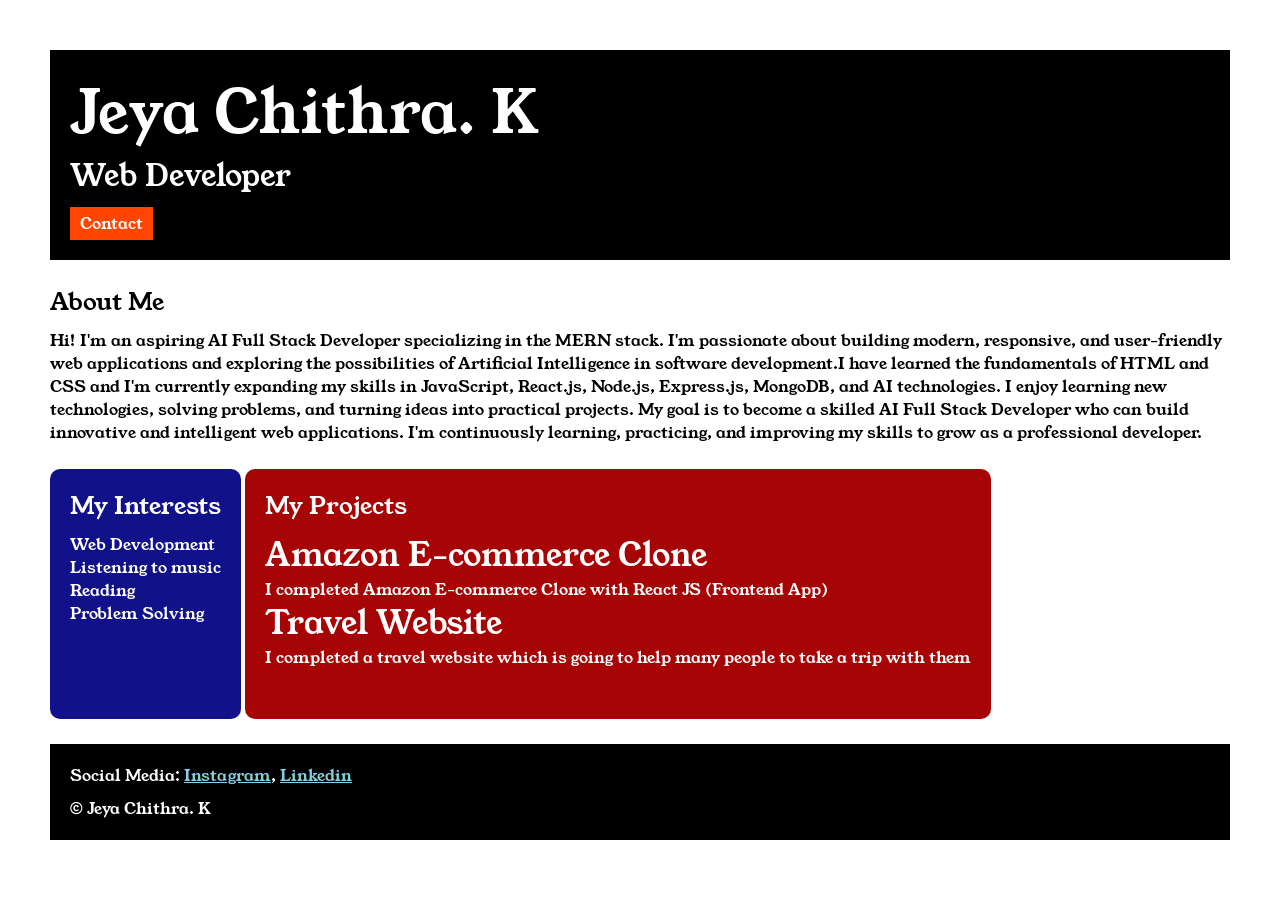
<file: index.html>
<!DOCTYPE html>
<html lang="en">

<head>
    <meta charset="UTF-8">
    <meta name="viewport" content="width=device-width, initial-scale=1.0">
    <title>Portfolio</title>
    <link rel="stylesheet" href="style.css">
    <link rel="preconnect" href="https://fonts.googleapis.com">
    <link rel="preconnect" href="https://fonts.gstatic.com" crossorigin>
    <link href="https://fonts.googleapis.com/css2?family=Young+Serif&display=swap" rel="stylesheet">
</head>

<body>
    <div class="container">

        <div class="sec-one">
            <h1 class="sec-one__name">Jeya Chithra. K</h1>
            <p class="sec-one__role">Web Developer</p>
            <a class="sec-one__contact" href="./contact.html">Contact</a>
        </div>

        <div class="sec-two">
            <h2 class="sec-two__title">About Me</h2>
            <p class="sec-two__desc">
                Hi! I'm an aspiring AI Full Stack Developer specializing in the MERN stack. I'm
                passionate about
                building modern, responsive, and user-friendly web applications and exploring the possibilities of
                Artificial Intelligence in software development.I have learned the fundamentals of HTML and CSS
                and I'm currently expanding my skills in
                JavaScript, React.js, Node.js, Express.js, MongoDB, and AI technologies.
                I enjoy learning new technologies, solving problems, and turning ideas into practical projects. My goal
                is to become a skilled AI Full Stack Developer who can build innovative and intelligent web
                applications.
                I'm continuously learning, practicing, and improving my skills to grow as a professional developer.
            </p>
        </div>

        <div class="sec-three">
            <h2 class="sec-three__title">My Interests</h2>
            <ul class="sec-three__desc">
                <li>Web Development</li>
                <li>Listening to music</li>
                <li>Reading</li>
                <li>Problem Solving</li>
            </ul>
        </div>

        <div class="sec-four">
            <h2 class="sec-four__title">My Projects</h2>
            <ul class="sec-four__desc">
                <li>
                    <h1>Amazon E-commerce Clone</h1>
                    <p>I completed Amazon E-commerce Clone with React JS (Frontend App)</p>
                </li>
                <li>
                    <h1>Travel Website</h1>
                    <p>I completed a travel website which is going to help many people to take a trip with them</p>
                </li>
            </ul>
        </div>

        <div class="sec-five">
            <p class="sec-five__title">Social Media:
                <a href="https://www.instagram.com/_chithuuk_" target="_blank">Instagram</a>,
                <a href="https://www.linkedin.com/in/jeyachithra-kumar-a71a81385?utm_source=share_via&utm_content=profile&utm_medium=member_android"
                    target="_blank">Linkedin</a>
            </p>
            <p class="sec-five__desc">&copy; Jeya Chithra. K</p>
        </div>

    </div>
</body>

</html>
</file>
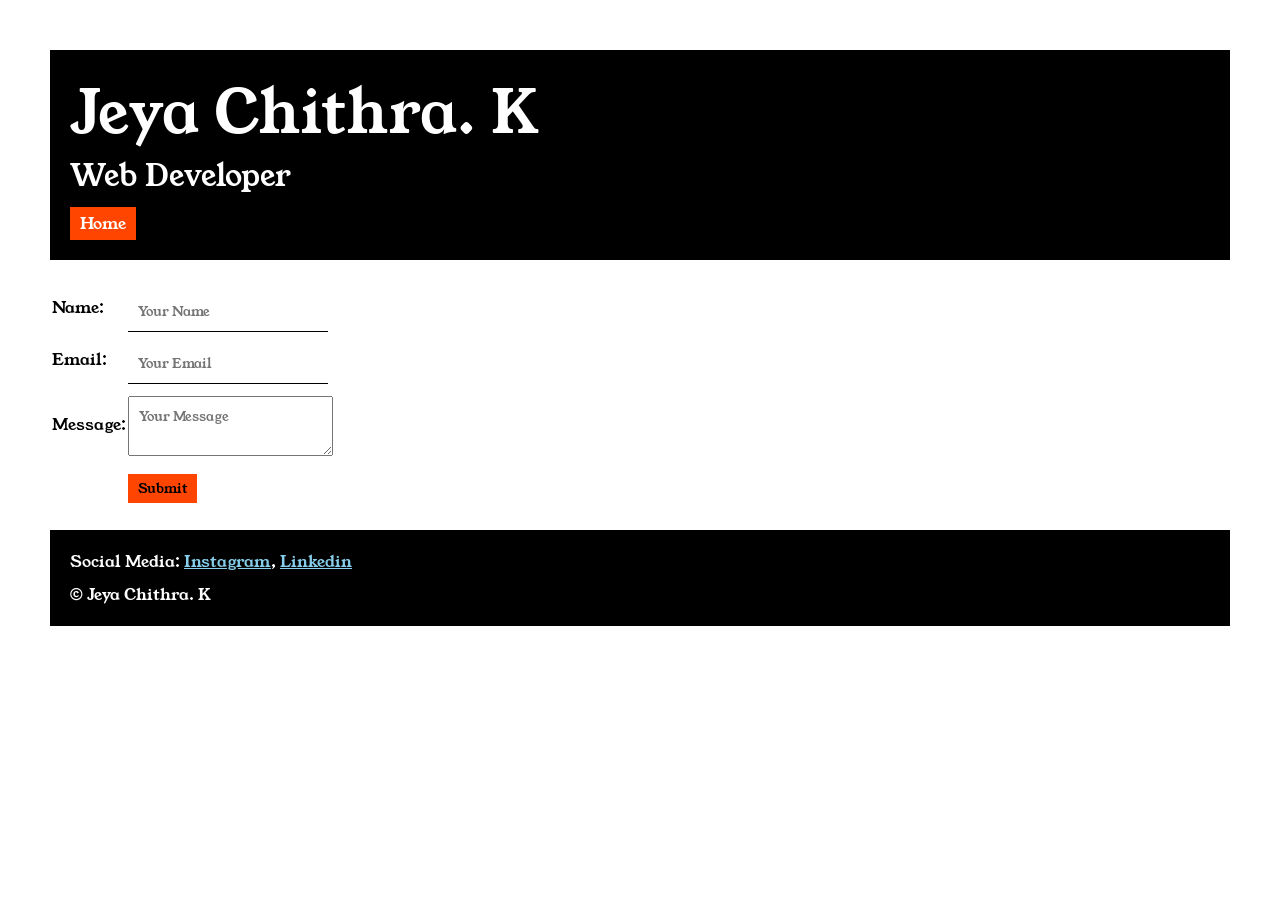
<file: contact.html>
<!DOCTYPE html>
<html lang="en">

<head>
    <meta charset="UTF-8">
    <meta name="viewport" content="width=device-width, initial-scale=1.0">
    <title>Contact page</title>
    <link rel="stylesheet" href="style.css">
    <link rel="preconnect" href="https://fonts.googleapis.com">
    <link rel="preconnect" href="https://fonts.gstatic.com" crossorigin>
    <link href="https://fonts.googleapis.com/css2?family=Young+Serif&display=swap" rel="stylesheet">
</head>

<body>
    <div class="container">

        <div class="sec-one">
            <h1 class="sec-one__name"><a href="../index.html">Jeya Chithra. K</a></h1>
            <p class="sec-one__role">Web Developer</p>
            <a href="./index.html" class="sec-one__home">Home</a>
        </div>

        <div class="contact-form">
            <form>
                <table>
                    <tr>
                        <td>Name: </td>
                        <td><input class="contact-form__input" type="text" placeholder="Your Name"></td>
                    </tr>
                    <tr>
                        <td>Email:</td>
                        <td><input class="contact-form__input" type="email" placeholder="Your Email"></td>
                    </tr>
                    <tr>
                        <td>Message:</td>
                        <td><textarea class="contact-form__textarea" placeholder="Your Message"></textarea></td>
                    </tr>
                    <tr>
                        <td></td>
                        <td><input class="contact-form__submit" type="submit"></td>
                    </tr>
                </table>
            </form>
        </div>

        <div class="sec-five">
            <p class="sec-five__title">Social Media:
                <a href="https://www.instagram.com/_chithuuk_">Instagram</a>,
                <a
                    href="https://www.linkedin.com/in/jeyachithra-kumar-a71a81385?utm_source=share_via&utm_content=profile&utm_medium=member_android">Linkedin</a>
            </p>
            <p class="sec-five__desc">&copy; Jeya Chithra. K</p>
        </div>
        
    </div>
</body>

</html>
</file>
<file: style.css>
* {
    margin: 0%;
    padding: 0%;
    box-sizing: border-box;
    font-family: "Young Serif", serif;
    font-weight: 400;
    font-style: normal;
}
.container{
    padding: 50px;
}

        /* SECTION 1 */
.sec-one{
    background-color: black;
    color: white;
    padding: 20px;
}
.sec-one__name{
    font-size: 60px;
}
.sec-one__role{
    font-size: 30px;
    margin-bottom: 10px;
}
.sec-one__contact, .sec-one__home{
    background-color: orangered;
    color: white;
    padding: 5px 10px;
    text-decoration: none;
    font-weight: 500;
    display: inline-block;
}
.sec-one__name a{
    color: white;
    text-decoration: none;
}

.sec-two, .sec-three, .sec-four, .sec-five{
    margin-top: 25px;
}
.sec-two__title, .sec-three__title , .sec-four__title, .sec-five__title{
    margin-bottom: 10px;
}

        /* SETION THREE */
.sec-three{
    background-color: rgb(17, 17, 138);
    color: white;
    padding: 20px;
    display: inline-block;
    height: 250px;
    border-radius: 10px;
}
.sec-three li, .sec-four li{
    list-style-type: none;
}

        /* SECTION 4 */
.sec-four{
    background-color: rgb(167, 5, 5);
    color: white;
    display: inline-block;
    height: 250px;
    padding: 20px;
    border-radius: 10px;
    vertical-align: top;
}

        /* SECTION 5 */
.sec-five{
    background-color: black;
    color: white;
    padding: 20px;
}
.sec-five__title a{
    color: skyblue;
}

        /* CONTACT FORM */

.contact-form{
    margin-top: 20px;
}
.contact-form__input, .contact-form__textarea, .contact-form__submit{
    margin-top: 10px;
}
.contact-form__input{
    padding: 10px;
    border: none;
    border-bottom: 1px solid black;
}
.contact-form__textarea{
    padding: 10px;
}
.contact-form__submit{
    padding: 5px 10px;
    background-color: orangered;
    border: none;
}
</file>
